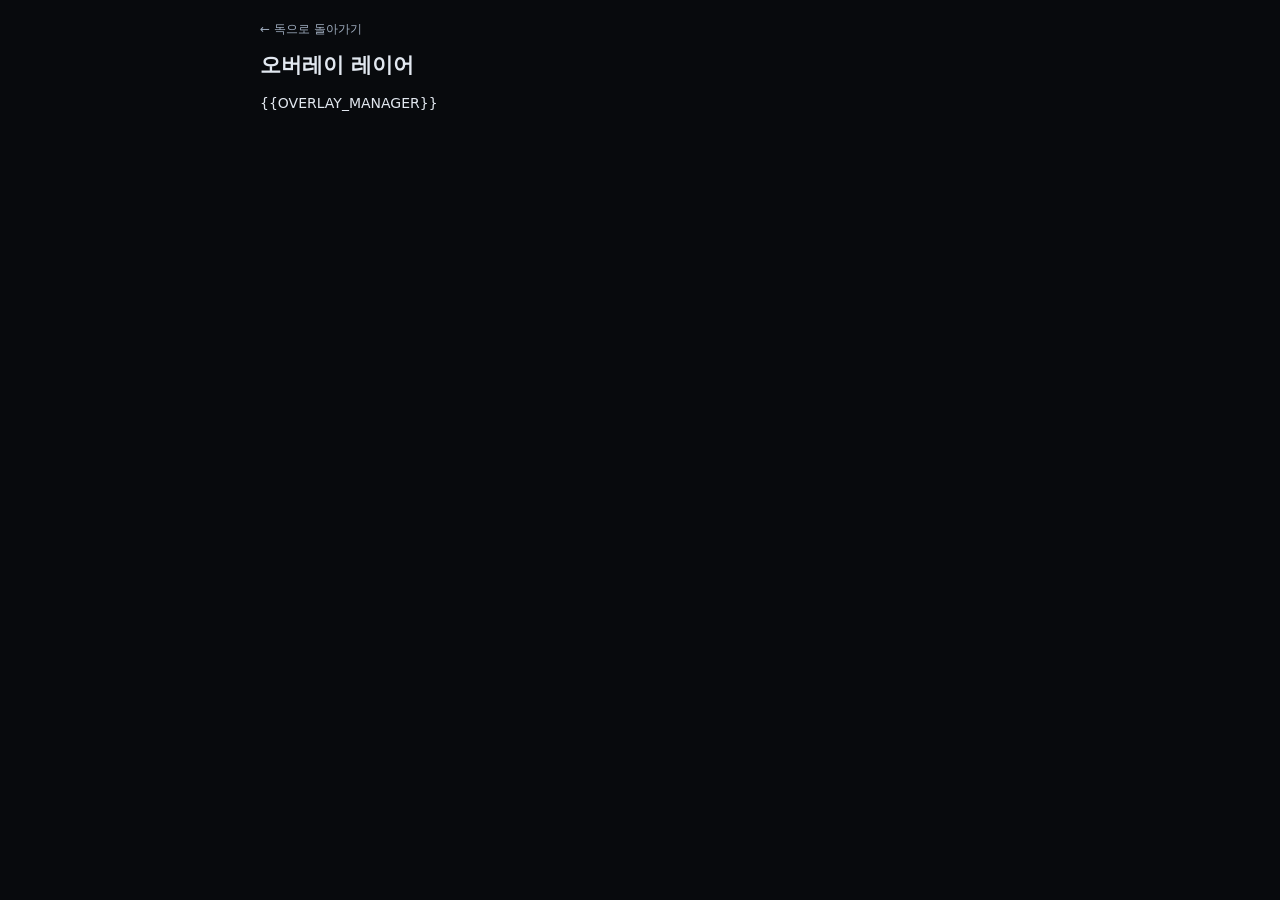
<file: ui/overlay-settings/index.html>
<!doctype html>
<html lang="ko">
<head>
  <meta charset="utf-8">
  <meta name="viewport" content="width=device-width, initial-scale=1">
  <title>오버레이 레이어 · CHZZK OBS Dock</title>
  <link rel="icon" href="data:,">
  <link rel="stylesheet" href="/ui/shared/theme.css">
  <link rel="stylesheet" href="/ui/overlay-settings/style.css">
  <script>try { document.documentElement.dataset.theme = localStorage.getItem('chzzk_theme_mode') === 'light' ? 'light' : 'dark'; } catch {}</script>
  <script defer src="/ui/shared/api.js"></script>
  <script defer src="/ui/overlay-settings/settings.js"></script>
</head>
<body class="overlay-settings-page">
<main>
  <a class="back" href="/">← 독으로 돌아가기</a>
  <header><h1>오버레이 레이어</h1></header>
  {{OVERLAY_MANAGER}}
</main>
</body>
</html>
</file>
<file: ui/shared/theme.css>
/* ============================================================
   CHZZK OBS Dock - Shared Design Tokens & Base Theme
   ui/shared/theme.css
   ============================================================ */

/* 전역 스크롤바 */
* {
  scrollbar-width: thin;
  scrollbar-color: #1E2636 transparent;
}
::-webkit-scrollbar {
  width: 4px;
  height: 4px;
}
::-webkit-scrollbar-track {
  background: transparent;
}
::-webkit-scrollbar-thumb {
  background: #243044;
  border-radius: 4px;
}
::-webkit-scrollbar-thumb:hover {
  background: #00FFA3;
}

/* 기본 HTML / Body 뷰포트 레이아웃 */
html {
  background: #080A0D;
  width: 100%;
  height: 100%;
  margin: 0;
  padding: 0;
  overflow: hidden !important; /* 브라우저/OBS 루트 뷰포트의 중복 스크롤바 원천 차단 */
}
body {
  background: #080A0D;
  width: 100%;
  height: 100%;
  margin: 0;
  padding: 0;
  overflow-x: hidden;
  overflow-y: auto; /* 본문 단일 스크롤 */
}
body.panel-open {
  overflow-y: hidden !important; /* 설정/후원/URL 패널 활성화 시 body 배경 스크롤 차단 -> 패널 단일 스크롤 */
}
#dock-wrapper {
  position: relative;
  width: 100%;
  min-height: 100%;
  background: #080A0D;
  overflow: hidden;
  box-sizing: border-box;
}

/* ===== Bulletproof Standard Toggle Switch ===== */
.toggle-switch {
  position: relative;
  display: inline-block;
  width: 38px;
  height: 20px;
  flex-shrink: 0;
  cursor: pointer;
  vertical-align: middle;
  user-select: none;
  margin: 0;
}
.toggle-switch input {
  position: absolute;
  opacity: 0;
  width: 0;
  height: 0;
  margin: 0;
  padding: 0;
  pointer-events: none;
}
.toggle-slider {
  position: absolute;
  inset: 0;
  border-radius: 9999px;
  background-color: #1E2738;
  border: 1.5px solid #2D3A4F;
  transition: all 0.2s cubic-bezier(0.4, 0, 0.2, 1);
  box-sizing: border-box;
}
.toggle-slider::before {
  content: '';
  position: absolute;
  top: 1.5px;
  left: 2px;
  width: 14px;
  height: 14px;
  border-radius: 50%;
  background-color: #94A3B8;
  transition: all 0.2s cubic-bezier(0.4, 0, 0.2, 1);
  box-shadow: 0 1px 3px rgba(0, 0, 0, 0.5);
}
.toggle-switch:hover .toggle-slider {
  border-color: #3E4F6B;
}
.toggle-switch input:checked + .toggle-slider {
  background-color: #00FFA3;
  border-color: #00FFA3;
  box-shadow: 0 0 10px rgba(0, 255, 163, 0.45);
}
.toggle-switch input:checked + .toggle-slider::before {
  transform: translateX(17px);
  background-color: #080A0D;
  box-shadow: 0 1px 2px rgba(0, 0, 0, 0.3);
}
.toggle-switch input:disabled + .toggle-slider {
  opacity: 0.35;
  cursor: not-allowed;
}
.toggle-switch.toggle-switch--sm {
  width: 32px;
  height: 18px;
}
.toggle-switch.toggle-switch--sm .toggle-slider::before {
  width: 12px;
  height: 12px;
  top: 1.5px;
  left: 2px;
}
.toggle-switch.toggle-switch--sm input:checked + .toggle-slider {
  box-shadow: none;
}
.toggle-switch.toggle-switch--sm input:checked + .toggle-slider::before {
  transform: translateX(13px);
}

/* Custom Checkbox (+2px scale: 17x17) */
.chzzk-checkbox-input {
  appearance: none;
  -webkit-appearance: none;
  width: 17px;
  height: 17px;
  border-radius: 4px;
  background: #0B0F15;
  border: 1.5px solid #243044;
  outline: none;
  cursor: pointer;
  transition: all 0.15s ease;
  position: relative;
  flex-shrink: 0;
  display: inline-grid;
  place-content: center;
  margin: 0;
  vertical-align: middle;
}
.chzzk-checkbox-input:hover {
  border-color: #00FFA3;
  background: #101620;
}
.chzzk-checkbox-input:checked {
  background: #00FFA3;
  border-color: #00FFA3;
  box-shadow: 0 0 8px rgba(0, 255, 163, 0.4);
}
.chzzk-checkbox-input:checked::before {
  content: "";
  width: 4.5px;
  height: 8.5px;
  border: solid #080A0D;
  border-width: 0 2.2px 2.2px 0;
  transform: rotate(45deg) translate(-0.5px, -1px);
}

/* 잠긴 체크박스 시각적 On/Off 명확화 */
.chzzk-checkbox-input:disabled {
  cursor: not-allowed !important;
}
.chzzk-checkbox-input:disabled:not(:checked) {
  background: #080C12 !important;
  border-color: #1F2837 !important;
  opacity: 0.35 !important;
  box-shadow: none !important;
}
.chzzk-checkbox-input:disabled:checked {
  background: #D97706 !important;
  border-color: #F59E0B !important;
  box-shadow: 0 0 6px rgba(245, 158, 11, 0.35) !important;
  opacity: 0.9 !important;
}
.chzzk-checkbox-input:disabled:checked::before {
  border-color: #FFFFFF !important;
}

/* Custom Radio (+2px scale: 16x16) */
.chzzk-radio {
  appearance: none;
  -webkit-appearance: none;
  width: 16px;
  height: 16px;
  border-radius: 50%;
  background: #0B0F15;
  border: 1.5px solid #243044;
  outline: none;
  cursor: pointer;
  transition: all 0.15s ease;
  position: relative;
  flex-shrink: 0;
  display: inline-grid;
  place-content: center;
  margin: 0;
  vertical-align: middle;
}
.chzzk-radio:hover {
  border-color: #00FFA3;
  background: #101620;
}
.chzzk-radio:checked {
  border-color: #00FFA3;
  background: #0B0F15;
  box-shadow: 0 0 8px rgba(0, 255, 163, 0.35);
}
.chzzk-radio:checked::before {
  content: "";
  width: 7px;
  height: 7px;
  border-radius: 50%;
  background: #00FFA3;
}
.chzzk-radio:disabled:not(:checked) {
  opacity: 0.25 !important;
  border-color: #1E2738 !important;
  cursor: not-allowed !important;
}
.chzzk-radio:disabled:checked {
  opacity: 0.95 !important;
  border-color: #00FFA3 !important;
  cursor: not-allowed !important;
}

/* 기본 입력 & 셀렉트 폼 컨트롤 */
.chzzk-input {
  background: #0B0F15;
  border: 1px solid #1E2738;
  border-radius: 6px;
  color: #F1F5F9;
  font-size: 12px;
  height: 28px;
  line-height: 26px;
  padding: 0 8px;
  width: 100%;
  box-sizing: border-box;
  transition: all 0.2s;
  outline: none;
}
.chzzk-input:focus {
  border-color: #00FFA3;
  box-shadow: 0 0 0 2px rgba(0, 255, 163, 0.15);
  background: #0E131A;
}
.chzzk-input::placeholder {
  color: #5A6577;
}

.chzzk-select {
  background: #0B0F15;
  border: 1px solid #1E2738;
  border-radius: 6px;
  color: #F1F5F9;
  font-size: 12px;
  height: 28px;
  line-height: 26px;
  padding: 0 24px 0 8px;
  width: 100%;
  box-sizing: border-box;
  transition: all 0.2s;
  outline: none;
  cursor: pointer;
  appearance: none;
  -webkit-appearance: none;
  background-image: url("data:image/svg+xml,%3Csvg xmlns='http://www.w3.org/2000/svg' width='10' height='10' fill='%235A6577' viewBox='0 0 16 16'%3E%3Cpath d='M8 11.5l-5-5h10l-5 5z'/%3E%3C/svg%3E");
  background-repeat: no-repeat;
  background-position: right 8px center;
}
.chzzk-select:focus {
  border-color: #00FFA3;
}

/* 숫자 입력창 스핀 버튼 제거 */
input[type=number]::-webkit-inner-spin-button,
input[type=number]::-webkit-outer-spin-button {
  -webkit-appearance: none;
  margin: 0;
}
input[type=number] {
  -moz-appearance: textfield;
}

/* 크롬/엣지 브라우저 저장된 정보(autofill) 선택 시 흰색 배경 변색 방지 */
input:-webkit-autofill,
input:-webkit-autofill:hover, 
input:-webkit-autofill:focus, 
input:-webkit-autofill:active {
  -webkit-box-shadow: 0 0 0 1000px #121721 inset !important;
  -webkit-text-fill-color: #E2E8F0 !important;
  caret-color: #00FFA3 !important;
  transition: background-color 5000s ease-in-out 0s;
}

/* 플로팅 토스트 알림 컨테이너 (하단 고정 및 모달보다 최상단에 뜨도록 z-index 99999 부여) */
#toast-container {
  position: fixed;
  bottom: 12px;
  left: 50%;
  transform: translateX(-50%);
  z-index: 99999;
  display: flex;
  flex-direction: column-reverse;
  gap: 6px;
  align-items: center;
  pointer-events: none;
  width: 92%;
  max-width: 320px;
}
.toast {
  pointer-events: auto;
  width: 100%;
  padding: 8px 12px;
  border-radius: 8px;
  font-size: 11.5px;
  font-weight: 500;
  backdrop-filter: blur(12px);
  -webkit-backdrop-filter: blur(12px);
  animation: toastIn 0.25s cubic-bezier(0.16, 1, 0.3, 1);
  display: flex;
  flex-direction: column;
  gap: 2px;
  line-height: 1.35;
  box-shadow: 0 8px 24px rgba(0, 0, 0, 0.7);
  cursor: pointer;
}
.toast.success { background: rgba(14, 25, 22, 0.96); color: #00FFA3; border: 1px solid rgba(0, 255, 163, 0.35); }
.toast.error   { background: rgba(28, 16, 20, 0.96); color: #FF4D6A; border: 1px solid rgba(255, 77, 106, 0.35); }
.toast.warn    { background: rgba(28, 24, 16, 0.96); color: #FFB84D; border: 1px solid rgba(255, 184, 77, 0.35); }
.toast.info    { background: rgba(16, 22, 30, 0.96); color: #60A5FA; border: 1px solid rgba(96, 165, 250, 0.35); }
.toast.removing { animation: toastOut 0.25s ease-in forwards; pointer-events: none; }

@keyframes toastIn {
  0% { opacity: 0; transform: translateY(10px) scale(0.96); }
  100% { opacity: 1; transform: translateY(0) scale(1); }
}
@keyframes toastOut {
  0% { opacity: 1; transform: translateY(0) scale(1); }
  100% { opacity: 0; transform: translateY(10px) scale(0.96); }
}

/* 공통 애니메이션 및 피드백 */
@keyframes pulsePop {
  0% { transform: scale(0.98); background-color: rgba(0, 255, 163, 0.18); }
  100% { transform: scale(1); background-color: transparent; }
}
.pulse-feedback { animation: pulsePop 0.35s ease-out; }

@keyframes tabPaneFade {
  0% { opacity: 0; transform: translateY(4px); }
  100% { opacity: 1; transform: translateY(0); }
}
.tab-pane-animate {
  animation: tabPaneFade 0.2s cubic-bezier(0.16, 1, 0.3, 1) both;
}

@keyframes liveSoftGlow {
  0%, 100% {
    box-shadow: 0 0 4px rgba(0, 255, 163, 0.15);
    border-color: rgba(0, 255, 163, 0.35);
  }
  50% {
    box-shadow: 0 0 8px rgba(0, 255, 163, 0.3);
    border-color: rgba(0, 255, 163, 0.55);
  }
}
.live-soft-glow {
  animation: liveSoftGlow 2.5s infinite ease-in-out !important;
}

/* 동작 줄이기 */
@media (prefers-reduced-motion: reduce) { *, *::before, *::after { animation-duration: 0.01ms !important; animation-iteration-count: 1 !important; transition-duration: 0.01ms !important; scroll-behavior: auto !important; } }

/* ============================================================
   라이트 모드 테마 오버라이드 (html[data-theme="light"])
   - 3단계 표면 계층: #F3F5F8(바닥) -> #FFFFFF(카드) -> #F8FAFC(입력/우물)
   - 브랜드 듀얼 토큰: CTA 채움 #00FFA3+#052E1C, 텍스트/테두리 #009E66 / #007A4E
   - WCAG AA/AAA 슬레이트 위계: #0F172A -> #334155 -> #64748B
   ============================================================ */
html[data-theme="light"] {
  color-scheme: light;
}
html[data-theme="light"],
html[data-theme="light"] body,
html[data-theme="light"] #dock-wrapper,
html[data-theme="light"] .settings-panel {
  background-color: #F3F5F8 !important;
  color: #0F172A !important;
}
html[data-theme="light"] * {
  scrollbar-color: #CBD5E1 transparent;
}
html[data-theme="light"] ::-webkit-scrollbar-thumb {
  background: #CBD5E1;
}
html[data-theme="light"] ::-webkit-scrollbar-thumb:hover {
  background: #009E66;
}

/* L1 카드 표면 (정확 클래스 매칭으로 hover: 오적용 방지) */
html[data-theme="light"] .section-card,
html[data-theme="light"] [class~="bg-[#121721]"],
html[data-theme="light"] [class~="bg-[#0E131A]"],
html[data-theme="light"] [class~="bg-[#0E131C]"],
html[data-theme="light"] [class~="bg-[#0B1017]"],
html[data-theme="light"] [class~="bg-[#161B22]"],
html[data-theme="light"] [class~="bg-[#161B24]"],
html[data-theme="light"] [class~="bg-[#181D26]"],
html[data-theme="light"] [class*="bg-chzzk-card"],
html[data-theme="light"] .bg-obsCard,
html[data-theme="light"] .mini-card {
  background-color: #FFFFFF !important;
  border-color: #E2E8F0 !important;
  box-shadow: 0 1px 2px rgba(15, 23, 42, 0.04);
}
html[data-theme="light"] .section-card:hover {
  border-color: #CBD5E1 !important;
}

/* L2 입력/우물/도움말/라이선스 전문 표면 */
html[data-theme="light"] .chzzk-input,
html[data-theme="light"] .chzzk-select,
html[data-theme="light"] .mini-select,
html[data-theme="light"] [class~="bg-[#0B0F15]"],
html[data-theme="light"] [class~="bg-[#0B0F15]/40"],
html[data-theme="light"] [class~="bg-[#090D13]"],
html[data-theme="light"] [class~="bg-[#0B0F18]"],
html[data-theme="light"] [class~="bg-[#080A0D]"],
html[data-theme="light"] [class~="bg-[#080B10]"],
html[data-theme="light"] [class~="bg-[#080B12]"],
html[data-theme="light"] [class~="bg-[#05080C]"],
html[data-theme="light"] [class~="bg-[#05080C]/70"],
html[data-theme="light"] [class~="bg-[#05080C]/80"],
html[data-theme="light"] [class~="bg-[#06090e]"],
html[data-theme="light"] [class~="bg-[#070A0F]"],
html[data-theme="light"] [class~="bg-[#0a0d13]"],
html[data-theme="light"] [class~="bg-[#0A0D14]"],
html[data-theme="light"] [class~="bg-[#0A101A]"],
html[data-theme="light"] [class~="bg-[#0C1118]"],
html[data-theme="light"] [class~="bg-[#0D1119]"],
html[data-theme="light"] [class~="bg-[#0D1219]"],
html[data-theme="light"] [class~="bg-[#0D131B]"],
html[data-theme="light"] [class~="!bg-[#0D131B]"],
html[data-theme="light"] [class~="bg-[#0E1522]"],
html[data-theme="light"] [class~="bg-[#0F0D17]"],
html[data-theme="light"] [class~="bg-[#101620]"],
html[data-theme="light"] [class~="bg-[#141517]"],
html[data-theme="light"] [class~="bg-[#141C2B]"],
html[data-theme="light"] [class~="bg-[#141E2E]"],
html[data-theme="light"] [class~="bg-zinc-950/90"],
html[data-theme="light"] .bg-obsBg,
html[data-theme="light"] .bg-obsBorderSubtle {
  background-color: #F8FAFC !important;
  border-color: #CBD5E1 !important;
  color: #0F172A !important;
}
html[data-theme="light"] .chzzk-input:focus,
html[data-theme="light"] .chzzk-select:focus,
html[data-theme="light"] .mini-select:focus {
  background-color: #FFFFFF !important;
  border-color: #009E66 !important;
  box-shadow: 0 0 0 2px rgba(0, 158, 102, 0.16) !important;
}
html[data-theme="light"] .shortcut-capture[aria-pressed="true"] {
  background-color: #E6F9F1 !important;
  border-color: #009E66 !important;
  box-shadow: 0 0 0 2px rgba(0, 158, 102, 0.16) !important;
  color: #007A4E !important;
}
html[data-theme="light"] .shortcut-capture:focus-visible {
  outline-color: #009E66 !important;
}
html[data-theme="light"] .chzzk-input::placeholder {
  color: #94A3B8 !important;
}
html[data-theme="light"] input[type="range"] {
  color-scheme: light;
  background-color: #E2E8F0 !important;
  accent-color: #00A86B !important;
}

/* 보조 버튼 표면 (정확 클래스 매칭 + 호버 분리) */
html[data-theme="light"] .sub-btn,
html[data-theme="light"] .mini-btn,
html[data-theme="light"] [class~="bg-[#161F2E]"],
html[data-theme="light"] [class~="bg-[#161F2E]/60"],
html[data-theme="light"] [class~="bg-[#162134]"],
html[data-theme="light"] [class~="bg-[#1A2233]"],
html[data-theme="light"] [class~="bg-[#1A2436]"],
html[data-theme="light"] [class~="bg-[#1B2535]"],
html[data-theme="light"] [class~="bg-[#1C1C26]"],
html[data-theme="light"] [class~="bg-[#111722]"],
html[data-theme="light"] [class~="bg-[#1E2636]"],
html[data-theme="light"] [class~="bg-[#1E2738]"],
html[data-theme="light"] [class~="bg-[#1E293B]"],
html[data-theme="light"] [class~="bg-[#1F1418]"],
html[data-theme="light"] [class~="bg-[#1F2937]"],
html[data-theme="light"] [class~="bg-slate-800"],
html[data-theme="light"] [class~="bg-slate-800/80"],
html[data-theme="light"] [class~="bg-gray-800"],
html[data-theme="light"] [class~="bg-gray-900"],
html[data-theme="light"] [class~="bg-zinc-800"],
html[data-theme="light"] [class~="bg-zinc-900/80"] {
  background-color: #F1F5F9 !important;
  border-color: #CBD5E1 !important;
  color: #334155 !important;
}
html[data-theme="light"] .sub-btn:hover,
html[data-theme="light"] .mini-btn:hover,
html[data-theme="light"] [class*="hover:bg-[#131A24]"]:hover,
html[data-theme="light"] [class*="hover:bg-[#141C2B]"]:hover,
html[data-theme="light"] [class*="hover:bg-[#161F2E]"]:hover,
html[data-theme="light"] [class*="hover:bg-[#1C283C]"]:hover,
html[data-theme="light"] [class*="hover:bg-[#1E2738]"]:hover,
html[data-theme="light"] [class*="hover:bg-[#1E293B]"]:hover,
html[data-theme="light"] [class*="hover:bg-[#1E2A3D]"]:hover,
html[data-theme="light"] [class*="hover:bg-[#1E2D47]"]:hover,
html[data-theme="light"] [class*="hover:bg-[#202B3D]"]:hover,
html[data-theme="light"] [class*="hover:bg-[#202C3F]"]:hover,
html[data-theme="light"] [class*="hover:bg-[#253048]"]:hover,
html[data-theme="light"] [class*="hover:bg-[#253247]"]:hover,
html[data-theme="light"] [class*="hover:bg-[#282837]"]:hover,
html[data-theme="light"] [class*="hover:bg-[#2C3B52]"]:hover,
html[data-theme="light"] [class*="hover:bg-[#2D3748]"]:hover,
html[data-theme="light"] [class*="hover:bg-slate-800"]:hover,
html[data-theme="light"] [class~="bg-[#161F2E]"]:hover,
html[data-theme="light"] [class~="bg-[#162134]"]:hover,
html[data-theme="light"] [class~="bg-[#1A2233]"]:hover,
html[data-theme="light"] [class~="bg-[#1B2535]"]:hover,
html[data-theme="light"] [class~="bg-slate-800"]:hover {
  background-color: #E2E8F0 !important;
  color: #0F172A !important;
}

/* 리모컨 알림 정지(#1E1936) & 보라 보조 버튼 */
html[data-theme="light"] [class~="bg-[#1E1936]"] {
  background-color: #EEF2FF !important;
  border-color: #C7D2FE !important;
  color: #4338CA !important;
}
html[data-theme="light"] [class~="bg-[#1E1936]"]:hover,
html[data-theme="light"] [class*="hover:bg-[#28214A]"]:hover {
  background-color: #E0E7FF !important;
  color: #3730A3 !important;
}

/* 시맨틱 어두운 배지(-950/-900) 라이트 모드 파스텔 변환 */
html[data-theme="light"] [class*="bg-emerald-950"] {
  background-color: #ECFDF5 !important;
  border-color: #6EE7B7 !important;
  color: #065F46 !important;
}
html[data-theme="light"] [class*="bg-sky-950"],
html[data-theme="light"] [class*="bg-blue-950"] {
  background-color: #EFF6FF !important;
  border-color: #93C5FD !important;
  color: #1D4ED8 !important;
}
html[data-theme="light"] [class*="bg-purple-950"] {
  background-color: #F3E8FF !important;
  border-color: #D8B4FE !important;
  color: #6B21A8 !important;
}
html[data-theme="light"] [class*="bg-amber-950"],
html[data-theme="light"] [class*="bg-orange-950"] {
  background-color: #FFFBEB !important;
  border-color: #FCD34D !important;
  color: #92400E !important;
}
html[data-theme="light"] [class*="bg-rose-950"],
html[data-theme="light"] [class*="bg-rose-900"],
html[data-theme="light"] [class*="bg-red-950"] {
  background-color: #FFF1F2 !important;
  border-color: #FDA4AF !important;
  color: #BE123C !important;
}
html[data-theme="light"] [class*="bg-rose-950"]:hover,
html[data-theme="light"] [class*="bg-rose-900"]:hover {
  background-color: #FFE4E6 !important;
  color: #9F1239 !important;
}

/* L3 플로팅 팝오버 · 모달 · 볼륨 서랍 */
html[data-theme="light"] .category-dropdown,
html[data-theme="light"] [class~="bg-[#0F1522]"],
html[data-theme="light"] [class~="bg-[#0F1726]"],
html[data-theme="light"] [class~="bg-[#151D28]"],
html[data-theme="light"] [class~="bg-[#0D131C]"],
html[data-theme="light"] [class~="bg-[#111116]"],
html[data-theme="light"] [class~="bg-[#181524]"],
html[data-theme="light"] #channel-popover-menu,
html[data-theme="light"] #drops-reward-tooltip,
html[data-theme="light"] #thumbnail-hover-popover,
html[data-theme="light"] .vol-slide-drawer {
  background-color: #FFFFFF !important;
  border-color: #CBD5E1 !important;
  box-shadow: 0 14px 32px -4px rgba(15, 23, 42, 0.16) !important;
}
html[data-theme="light"] .category-item {
  color: #334155 !important;
}
html[data-theme="light"] .category-item:hover,
html[data-theme="light"] .category-item.highlighted {
  background-color: #E6F9F1 !important;
  color: #007A4E !important;
  border-left-color: #009E66 !important;
}

/* 경계선 일괄 보정 */
html[data-theme="light"] [class*="border-[#1E2738]"],
html[data-theme="light"] [class*="border-[#1E2636]"],
html[data-theme="light"] [class*="border-[#1A2333]"],
html[data-theme="light"] [class*="border-[#1E2B40]"],
html[data-theme="light"] [class*="border-[#243044]"],
html[data-theme="light"] [class*="border-[#262635]"],
html[data-theme="light"] [class*="border-[#273852]"],
html[data-theme="light"] [class*="border-[#2B3E5E]"],
html[data-theme="light"] [class*="border-[#2C213D]"],
html[data-theme="light"] [class*="border-[#2E3F58]"],
html[data-theme="light"] [class*="border-[#242D42]"],
html[data-theme="light"] [class*="border-[#3E2E55]"],
html[data-theme="light"] [class*="border-gray-700"],
html[data-theme="light"] [class*="border-gray-800"],
html[data-theme="light"] [class*="border-chzzk-border"],
html[data-theme="light"] .border-obsBorder,
html[data-theme="light"] .border-obsBorderSubtle {
  border-color: #CBD5E1 !important;
}

/* 4단계 타이포그래피 위계 (솔리드 유색 CTA 내부 흰 글씨는 제외) */
html[data-theme="light"] .text-white,
html[data-theme="light"] [class*="text-white/"],
html[data-theme="light"] .text-slate-100,
html[data-theme="light"] .text-obsText {
  color: #0F172A !important;
}
html[data-theme="light"] .text-slate-200,
html[data-theme="light"] .text-slate-300,
html[data-theme="light"] .text-zinc-300,
html[data-theme="light"] .text-gray-200,
html[data-theme="light"] .text-gray-300 {
  color: #334155 !important;
}
html[data-theme="light"] .text-slate-400,
html[data-theme="light"] .text-slate-500,
html[data-theme="light"] .text-zinc-400,
html[data-theme="light"] .text-zinc-500,
html[data-theme="light"] .text-gray-400,
html[data-theme="light"] .text-gray-500,
html[data-theme="light"] .text-chzzk-muted,
html[data-theme="light"] [class*="text-obsMuted"] {
  color: #475569 !important;
}
html[data-theme="light"] button[class*="bg-[#5C3BFF]"]:not([class*="bg-[#5C3BFF]/"]),
html[data-theme="light"] button[class*="bg-[#5C3BFF]"]:not([class*="bg-[#5C3BFF]/"]) *,
html[data-theme="light"] button[class*="bg-emerald-6"],
html[data-theme="light"] button[class*="bg-red-5"],
html[data-theme="light"] button[class*="bg-rose-6"] {
  color: #FFFFFF !important;
}
html[data-theme="light"] button[class*="bg-[#5C3BFF]/"] {
  background-color: rgba(92, 59, 255, 0.11) !important;
  border-color: rgba(92, 59, 255, 0.42) !important;
  color: #4338CA !important;
}
html[data-theme="light"] button[class*="bg-[#5C3BFF]/"]:hover {
  background-color: rgba(92, 59, 255, 0.18) !important;
}

/* 라이트 모드 앰버/퍼플 텍스트 가독성 보정 (WCAG AA) */
html[data-theme="light"] [class*="text-amber-2"],
html[data-theme="light"] [class*="text-amber-3"],
html[data-theme="light"] [class*="text-amber-4"] {
  color: #B45309 !important;
}
html[data-theme="light"] [class*="text-purple-3"],
html[data-theme="light"] [class*="text-purple-4"],
html[data-theme="light"] [class*="text-[#C4B5FD]"],
html[data-theme="light"] [class*="text-[#A78BFA]"],
html[data-theme="light"] [class*="text-[#A594FF]"] {
  color: #5B21B6 !important;
}
html[data-theme="light"] [class*="text-emerald-2"],
html[data-theme="light"] [class*="text-emerald-3"],
html[data-theme="light"] [class*="text-emerald-4"] {
  color: #047857 !important;
}
html[data-theme="light"] [class*="text-sky-3"],
html[data-theme="light"] [class*="text-sky-4"] {
  color: #0369A1 !important;
}
html[data-theme="light"] [class*="text-rose-2"],
html[data-theme="light"] [class*="text-rose-3"],
html[data-theme="light"] [class*="text-rose-4"],
html[data-theme="light"] .text-rose-500 {
  color: #BE123C !important;
}

/* 치지직 브랜드 그린 듀얼 토큰 (AA 4.52:1+ 보장) */
html[data-theme="light"] [class*="text-[#00FFA3]"],
html[data-theme="light"] [class*="text-[#00E59B]"],
html[data-theme="light"] .text-chzzk-accent,
html[data-theme="light"] [class*="text-chzzk-green"],
html[data-theme="light"] [class*="text-obsAccent"] {
  color: #007A4E !important;
}
html[data-theme="light"] .save-btn,
html[data-theme="light"] button[class*="bg-[#00FFA3]"] {
  color: #052E1C !important;
}
html[data-theme="light"] #header-channel-name {
  background-color: rgba(0, 158, 102, 0.10) !important;
  border-color: rgba(0, 158, 102, 0.38) !important;
  color: #065F46 !important;
}

/* 라디오 · 체크박스 · 스위치 · 물방울 탭 */
html[data-theme="light"] .chzzk-radio,
html[data-theme="light"] .chzzk-checkbox-input {
  background: #FFFFFF !important;
  border-color: #94A3B8 !important;
}
html[data-theme="light"] .chzzk-radio:checked {
  border-color: #009E66 !important;
}
html[data-theme="light"] .chzzk-radio:checked::before {
  background: #009E66 !important;
}
html[data-theme="light"] .chzzk-checkbox-input:checked {
  background: #00FFA3 !important;
  border-color: #009E66 !important;
}
html[data-theme="light"] .chzzk-checkbox-input:checked::before {
  border-color: #052E1C !important;
}
html[data-theme="light"] .toggle-slider {
  background-color: #CBD5E1 !important;
  border-color: #CBD5E1 !important;
  box-shadow: inset 0 1px 2px rgba(15, 23, 42, 0.08) !important;
}
html[data-theme="light"] .toggle-switch:hover .toggle-slider {
  border-color: #94A3B8 !important;
}
html[data-theme="light"] .toggle-slider::before {
  background-color: #FFFFFF !important;
  box-shadow: 0 1px 3px rgba(15, 23, 42, 0.22) !important;
}
html[data-theme="light"] .toggle-switch input:checked + .toggle-slider {
  background-color: #00B874 !important;
  border-color: #009E66 !important;
  box-shadow: none !important;
}
html[data-theme="light"] .toggle-switch input:checked + .toggle-slider::before {
  background-color: #FFFFFF !important;
  box-shadow: 0 1px 3px rgba(15, 23, 42, 0.25) !important;
}

html[data-theme="light"] .liquid-tab-group {
  background: #E9EEF4 !important;
  border-color: #CBD5E1 !important;
}
html[data-theme="light"] .liquid-pill {
  background: #FFFFFF !important;
  border-color: rgba(0, 158, 102, 0.45) !important;
  box-shadow: 0 1px 3px rgba(15, 23, 42, 0.10) !important;
}
html[data-theme="light"] .liquid-tab-group.liquid-amber .liquid-pill {
  border-color: rgba(217, 119, 6, 0.48) !important;
}
html[data-theme="light"] .liquid-tab-btn,
html[data-theme="light"] .settings-nav-btn {
  color: #64748B !important;
}
html[data-theme="light"] .settings-nav-container {
  border-color: #CBD5E1 !important;
}
html[data-theme="light"] .settings-nav-divider {
  background: #CBD5E1 !important;
}
html[data-theme="light"] .settings-nav-btn:not(.active):hover {
  background: #E2E8F0 !important;
  color: #0F172A !important;
}
html[data-theme="light"] .liquid-tab-btn.active,
html[data-theme="light"] .settings-nav-btn.active {
  color: #007A4E !important;
}
html[data-theme="light"] .liquid-tab-group.liquid-amber .liquid-tab-btn.active {
  color: #B45309 !important;
}

/* 리모컨 필터 칩 & 볼륨 & 파티 버튼 */
html[data-theme="light"] .remote-filter-chip:not(.on) {
  background: #F1F5F9 !important;
  border-color: #CBD5E1 !important;
  color: #64748B !important;
}
html[data-theme="light"] .remote-filter-chip.on {
  background: var(--chip-bg, rgba(0, 184, 116, 0.13)) !important;
  border-color: var(--chip-border, rgba(0, 158, 102, 0.48)) !important;
  color: var(--chip-fg, #007A4E) !important;
}
html[data-theme="light"] .vol-range {
  background: #CBD5E1 !important;
}
html[data-theme="light"] .party-btn-participating {
  background: rgba(0, 184, 116, 0.14) !important;
  border-color: #009E66 !important;
  color: #007A4E !important;
}
html[data-theme="light"] .remote-official-btn {
  background: #FFFFFF !important;
  border-color: #CBD5E1 !important;
  color: #0F172A !important;
}
html[data-theme="light"] .icon-refresh-btn {
  background-color: #FFFFFF !important;
  border-color: #CBD5E1 !important;
  color: #475569 !important;
}
html[data-theme="light"] .icon-refresh-btn:hover {
  background-color: #F1F5F9 !important;
  border-color: #009E66 !important;
  color: #007A4E !important;
}
html[data-theme="light"] .tag-chip {
  background-color: #E6F9F1 !important;
  border-color: rgba(0, 158, 102, 0.42) !important;
  color: #065F46 !important;
}
html[data-theme="light"] .tag-chip button {
  color: #047857 !important;
}
html[data-theme="light"] .tag-chip button:hover {
  color: #BE123C !important;
}

/* 라이트 모드 토스트 4종 (고대비 파스텔 표면 + 딥 컬러 텍스트) */
html[data-theme="light"] .toast {
  box-shadow: 0 8px 22px rgba(15, 23, 42, 0.14) !important;
}
html[data-theme="light"] .toast.success {
  background: rgba(236, 253, 245, 0.98) !important;
  color: #065F46 !important;
  border: 1px solid #34D399 !important;
}
html[data-theme="light"] .toast.info {
  background: rgba(239, 246, 255, 0.98) !important;
  color: #1E40AF !important;
  border: 1px solid #60A5FA !important;
}
html[data-theme="light"] .toast.warn {
  background: rgba(255, 251, 235, 0.98) !important;
  color: #92400E !important;
  border: 1px solid #FBBF24 !important;
}
html[data-theme="light"] .toast.error {
  background: rgba(255, 241, 242, 0.98) !important;
  color: #9F1239 !important;
  border: 1px solid #FB7185 !important;
}

/* 플로팅 핀 툴바 라이트 모드 */
html[data-theme="light"] #chzzk-floating-toolbar button:not(.is-active) {
  background: #FFFFFF !important;
  border-color: #CBD5E1 !important;
  color: #334155 !important;
  box-shadow: 0 4px 10px rgba(15, 23, 42, 0.14) !important;
}
html[data-theme="light"] #chzzk-floating-toolbar button.is-active {
  background: #00FFA3 !important;
  border-color: #009E66 !important;
  color: #052E1C !important;
}

/* 통계 독(Stats) 라이트 모드 시인성 & 대비 보정 (WCAG AA) */
html[data-theme="light"] [class*="bg-obsBg/"] {
  background-color: #F1F3F5 !important;
}
html[data-theme="light"] [class*="hover:bg-obsRowHover"]:hover {
  background-color: #F1F5F9 !important;
}
html[data-theme="light"] #stats-title-badge {
  background-color: #FFFFFF !important;
  border-color: #CBD5E1 !important;
  box-shadow: 0 1px 2px rgba(15, 23, 42, 0.05) !important;
}
html[data-theme="light"] #label-disk-total {
  background-color: #FFFFFF !important;
  border-color: #CBD5E1 !important;
  color: #0F172A !important;
  box-shadow: 0 1px 2px rgba(15, 23, 42, 0.05) !important;
}
html[data-theme="light"] #box-disk-bar {
  background-color: #F8FAFC !important;
  border-color: #CBD5E1 !important;
  box-shadow: inset 0 1px 2px rgba(15, 23, 42, 0.05) !important;
}
html[data-theme="light"] #bar-disk-used.from-emerald-500 {
  background: linear-gradient(90deg, #6EE7B7 0%, #5EEAD4 55%, #67E8F9 100%) !important;
}
html[data-theme="light"] #bar-disk-used.bg-amber-400 {
  background: #FCD34D !important;
}
html[data-theme="light"] #bar-disk-used.bg-rose-500 {
  background: #FDA4AF !important;
}
html[data-theme="light"] #label-disk-pct {
  color: #0F172A !important;
  filter: none !important;
}
html[data-theme="light"] #label-disk-free {
  color: #065F46 !important;
  filter: none !important;
}
html[data-theme="light"] .stats-accordion > summary,
html[data-theme="light"] .stats-accordion > .stats-detail-header {
  background-color: #ECFDF5 !important;
  border-left: 3px solid #009E66 !important;
  color: #065F46 !important;
}
html[data-theme="light"] .stats-accordion > summary:hover {
  background-color: #D1FAE5 !important;
  color: #047857 !important;
}
html[data-theme="light"] .stats-accordion > summary .stats-toggle-pill,
html[data-theme="light"] .stats-detail-toggle-btn {
  background-color: #FFFFFF !important;
  border: 1px solid #CBD5E1 !important;
  color: #475569 !important;
}
html[data-theme="light"] .stats-detail-toggle-btn:hover {
  background-color: #F8FAFC !important;
  border-color: #94A3B8 !important;
  color: #0F172A !important;
}
html[data-theme="light"] .stats-detail-toggle-btn.is-active-stream {
  background-color: #00B874 !important;
  border-color: #009E66 !important;
  color: #FFFFFF !important;
  box-shadow: 0 1px 2px rgba(0, 158, 102, 0.22) !important;
}
html[data-theme="light"] .stats-detail-toggle-btn.is-active-stream .toggle-dot {
  background-color: #FFFFFF !important;
  border-color: #FFFFFF !important;
}
html[data-theme="light"] .stats-detail-toggle-btn.is-active-record {
  background-color: #E11D48 !important;
  border-color: #BE123C !important;
  color: #FFFFFF !important;
  box-shadow: 0 1px 2px rgba(190, 18, 60, 0.22) !important;
}
html[data-theme="light"] .stats-detail-toggle-btn.is-active-record .toggle-dot {
  background-color: #FFFFFF !important;
  border-color: #FFFFFF !important;
}
html[data-theme="light"] .stats-table thead tr,
html[data-theme="light"] .stats-table thead th {
  background-color: #F1F3F5 !important;
  color: #334155 !important;
}
html[data-theme="light"] #badge-stream-status.is-live {
  background-color: #ECFDF5 !important;
  border-color: #34D399 !important;
  color: #007A4E !important;
  box-shadow: none !important;
}
html[data-theme="light"] #badge-record-status.is-live {
  background-color: #FFF1F2 !important;
  border-color: #FB7185 !important;
  color: #BE123C !important;
  box-shadow: none !important;
}

/* 미니 독 라이트 모드 테두리 & 하단 상태 라벨 배경 */
html[data-theme="light"] .mini-frame.state-idle {
  border-color: #CBD5E1 !important;
}
html[data-theme="light"] .mini-frame.state-loading {
  border-color: #D97706 !important;
}
html[data-theme="light"] .mini-frame.state-error {
  border-color: #E11D48 !important;
  box-shadow: 0 0 8px rgba(225, 29, 72, 0.16) !important;
}
html[data-theme="light"] .mini-frame.state-connected {
  border-color: #009E66 !important;
  box-shadow: 0 0 8px rgba(0, 158, 102, 0.18) !important;
}
html[data-theme="light"] .mini-frame-label {
  background-color: #F3F5F8 !important;
}
html[data-theme="light"] .mini-frame.state-loading .mini-frame-label {
  color: #B45309 !important;
}
html[data-theme="light"] .mini-frame.state-error .mini-frame-label {
  color: #BE123C !important;
}
html[data-theme="light"] .mini-frame.state-connected .mini-frame-label {
  color: #007A4E !important;
}
html[data-theme="light"] .mini-donation-group {
  background-color: #E2E8F0 !important;
  border-color: #CBD5E1 !important;
}
html[data-theme="light"] .url-accordion {
  border-color: #CBD5E1 !important;
}
html[data-theme="light"] .url-accordion:hover {
  border-color: #009E66 !important;
}
html[data-theme="light"] .url-accordion-summary {
  background-color: #F1F5F9 !important;
  color: #0F172A !important;
}
html[data-theme="light"] .url-accordion-summary:hover {
  background-color: #E2E8F0 !important;
}
html[data-theme="light"] .url-accordion-pill {
  background-color: #E6F9F1 !important;
  border-color: rgba(0, 158, 102, 0.45) !important;
  color: #007A4E !important;
}
</file>
<file: ui/overlay-settings/style.css>
.overlay-manager, .overlay-settings-page {
  color-scheme: dark;
  --surface: #0e131a;
  --menu: #121721;
  --control: #161f2e;
  --input: #0b0f15;
  --edge: #243044;
  --menu-edge: #2e3f58;
  --ink: #e2e8f0;
  --muted: #a0aec0;
  --accent: #00ffa3;
  --accent-soft: #122c28;
  --error: #ffafbc;
  --mode-edit: #ffd29b;
  --mode-edit-bg: #30231b;
  --mode-edit-edge: #805932;
  --mode-interact: #bfdcff;
  --mode-interact-bg: #182c47;
  --mode-interact-edge: #3c6597;
  font: 14px/1.45 Pretendard, system-ui, sans-serif;
}

html[data-theme="light"] :is(.overlay-manager, .overlay-settings-page) {
  color-scheme: light;
  --surface: #fff;
  --menu: #f8fafc;
  --control: #eaf0f7;
  --input: #fff;
  --edge: #ced9e6;
  --menu-edge: #b9c9db;
  --ink: #172438;
  --muted: #4a5c74;
  --accent: #007352;
  --accent-soft: #dff5eb;
  --error: #a11d40;
  --mode-edit: #7a3c00;
  --mode-edit-bg: #fff0de;
  --mode-edit-edge: #d2a370;
  --mode-interact: #194d89;
  --mode-interact-bg: #e6efff;
  --mode-interact-edge: #a4bde4;
}

.overlay-manager, .overlay-manager * { box-sizing: border-box; }
.overlay-settings-page { color: var(--ink); }
.overlay-settings-page main { max-width: 760px; margin-inline: auto; padding: 18px 14px; }
.overlay-settings-page :is(h1, h2, p) { margin: 0; }
.overlay-settings-page :is(h1) { font-size: 21px; }
.overlay-settings-page :is(h2) { font-size: 14px; }
.overlay-settings-page :is(header) { margin: 12px 0; }
.overlay-settings-page :is(.back) { color: var(--muted); font-size: 12px; text-decoration: none; }
.overlay-settings-page :is(.back:hover) { color: var(--accent); }

.overlay-manager :is(button, input, textarea) { font: inherit; color: inherit; }
.overlay-manager button {
  padding: 5px 9px;
  border: 1px solid var(--edge);
  border-radius: 7px;
  background: var(--menu);
  cursor: pointer;
  white-space: nowrap;
}
.overlay-manager :is(button:hover:not(:disabled), button[aria-expanded="true"]) {
  color: var(--accent);
  border-color: var(--accent);
}
.overlay-manager button:disabled { opacity: .45; cursor: default; }
.overlay-manager :where(button, input, textarea, summary, a):focus-visible {
  outline: 2px solid var(--accent);
  outline-offset: 2px;
}
.overlay-manager button.primary {
  background: var(--accent-soft);
  color: var(--accent);
  border-color: var(--accent);
  font-weight: 700;
}

.overlay-manager .mode-tabs {
  display: grid;
  grid-template-columns: repeat(3, minmax(0, 1fr));
  gap: 4px;
  margin-bottom: 6px;
  padding: 4px;
  background: var(--surface);
  border: 1px solid var(--edge);
  border-radius: 9px;
}
.overlay-manager .mode-desc {
  position: relative;
  width: fit-content;
  max-width: 100%;
  margin: 7px auto 10px 0;
  padding: 5px 10px;
  border-radius: 8px;
  border: 1px solid var(--edge);
  background: var(--surface);
  font-size: 11.5px;
  line-height: 1.4;
  color: var(--ink);
  --callout-x: 24px;
  --callout-edge: var(--mode-edit-edge);
  --callout-bg: var(--mode-edit-bg);
}
.overlay-manager .mode-desc::before,
.overlay-manager .mode-desc::after {
  content: "";
  position: absolute;
  left: var(--callout-x);
  transform: translateX(-50%);
  width: 0;
  height: 0;
  border-style: solid;
}
.overlay-manager .mode-desc::before {
  top: -7px;
  border-width: 0 6px 7px;
  border-color: transparent transparent var(--callout-edge);
}
.overlay-manager .mode-desc::after {
  top: -5px;
  border-width: 0 5px 6px;
  border-color: transparent transparent var(--callout-bg);
}
.overlay-manager .mode-desc[data-active-mode="1"] {
  margin: 7px auto 10px 0;
  text-align: left;
  --callout-x: 24px;
  --callout-edge: var(--mode-edit-edge);
  --callout-bg: var(--mode-edit-bg);
  border-color: var(--mode-edit-edge);
  background: var(--mode-edit-bg);
  color: var(--mode-edit);
}
.overlay-manager .mode-desc[data-active-mode="2"] {
  margin: 7px auto 10px;
  text-align: center;
  --callout-x: 50%;
  --callout-edge: var(--mode-interact-edge);
  --callout-bg: var(--mode-interact-bg);
  border-color: var(--mode-interact-edge);
  background: var(--mode-interact-bg);
  color: var(--mode-interact);
}
.overlay-manager .mode-desc[data-active-mode="0"] {
  margin: 7px 0 10px auto;
  text-align: right;
  --callout-x: calc(100% - 24px);
  --callout-edge: var(--accent);
  --callout-bg: var(--accent-soft);
  border-color: var(--accent);
  background: var(--accent-soft);
  color: var(--accent);
}
.overlay-manager .mode-tabs button { display: flex; align-items: center; justify-content: center; gap: 5px; background: transparent; border-color: transparent; color: var(--muted); }
.overlay-manager .mode-tabs [data-mode="1"][aria-pressed="true"] {
  color: var(--mode-edit); background: var(--mode-edit-bg); border-color: var(--mode-edit-edge);
}
.overlay-manager .mode-tabs [data-mode="2"][aria-pressed="true"] {
  color: var(--mode-interact); background: var(--mode-interact-bg); border-color: var(--mode-interact-edge);
}
.overlay-manager .mode-tabs [data-mode="0"][aria-pressed="true"] {
  color: var(--accent); background: var(--accent-soft); border-color: var(--accent);
}

.overlay-manager .source-panel { background: var(--surface); border: 1px solid var(--edge); border-radius: 10px; overflow: hidden; }
.overlay-manager .source-header { display: flex; align-items: center; justify-content: space-between; padding: 6px 10px; border-bottom: 1px solid var(--edge); }
.overlay-manager .source-panel h2 { padding: 0; border-bottom: 0; }
.overlay-manager .layout-toggle { display: inline-flex; gap: 3px; }
.overlay-manager .layout-toggle button { padding: 2px 7px; font-size: 11px; border-radius: 5px; color: var(--muted); }
.overlay-manager .layout-toggle button[aria-pressed="true"] { color: var(--accent); border-color: var(--accent); background: var(--accent-soft); font-weight: 700; }
.overlay-manager #layers { min-height: 96px; max-height: 320px; overflow: auto; background: var(--input); }
.overlay-manager #layers[data-columns="2"] { display: grid; grid-template-columns: repeat(2, minmax(0, 1fr)); gap: 4px; padding: 4px; align-content: start; }
.overlay-manager #layers[data-columns="2"] .source-row { border: 1px solid var(--edge); border-radius: 6px; }
.overlay-manager .source-row { display: grid; grid-template-columns: 34px minmax(0, 1fr); align-items: stretch; min-height: 31px; }
.overlay-manager .source-row[data-selected="true"] { background: var(--accent-soft); }
.overlay-manager .source-row:not([data-selected="true"]):hover { background: var(--control); }
.overlay-manager .source-row button { background: transparent; border: 0; border-radius: 0; padding: 4px 7px; }
.overlay-manager .source-row button:focus-visible { outline-offset: -2px; }
.overlay-manager .source-name { text-align: left; overflow: hidden; text-overflow: ellipsis; }
.overlay-manager .source-row[data-visible="false"] .source-name { color: var(--muted); }
.overlay-manager .visibility { display: grid; place-items: center; }
.overlay-manager .eye { width: 13px; height: 9px; border: 1.5px solid currentColor; border-radius: 70% 24%; transform: rotate(35deg); position: relative; }
.overlay-manager .eye::before { content: ''; position: absolute; inset: 1px 3px; border-radius: 50%; background: currentColor; }
.overlay-manager .visibility[aria-pressed="false"] { color: var(--muted); }
.overlay-manager .visibility[aria-pressed="false"] .eye::after {
  content: ''; position: absolute; top: 3px; left: -3px; width: 17px; height: 1px; background: currentColor; transform: rotate(30deg);
}
.overlay-manager :is(.source-tools, .actions) { display: flex; align-items: center; gap: 5px; flex-wrap: wrap; }
.overlay-manager .source-tools { padding: 6px; border-top: 1px solid var(--edge); }
.overlay-manager .tool-spacer { flex: 1; }

.overlay-manager #overlay-editor {
  position: fixed;
  inset: 0;
  margin: auto;
  padding: 12px;
  width: min(360px, calc(100% - 16px));
  max-height: calc(100% - 16px);
  overflow: auto;
  color: var(--ink);
  background: var(--menu);
  border: 1px solid var(--menu-edge);
  border-radius: 12px;
  box-shadow: 0 16px 36px rgb(0 0 0 / 45%);
}
.overlay-manager #editor h2 { margin-bottom: 11px; }
.overlay-manager #editor label { display: grid; gap: 4px; margin-bottom: 10px; }
.overlay-manager #editor :is(input[type="text"], input:not([type]), input[type="url"], textarea) {
  min-width: 0;
  width: 100%;
  padding: 6px 8px;
  border: 1px solid var(--edge);
  border-radius: 6px;
  background: var(--input);
}
.overlay-manager #editor .login-link { display: flex; align-items: center; gap: 7px; }
.overlay-manager .custom-css { margin-bottom: 10px; border: 1px solid var(--edge); border-radius: 6px; }
.overlay-manager .custom-css summary { padding: 6px 8px; cursor: pointer; }
.overlay-manager .custom-css .css-help { padding: 0 8px 6px; font-size: 11px; line-height: 1.4; color: var(--muted); }
.overlay-manager .custom-css .css-help[hidden] { display: none; }
.overlay-manager .css-mode-tabs { display: grid; grid-template-columns: repeat(3, 1fr); gap: 4px; padding: 2px 8px 6px; }
.overlay-manager .css-mode-tabs button { padding: 4px 6px; border: 1px solid var(--edge); border-radius: 5px; background: transparent; color: var(--muted); font-size: 11px; font-weight: 600; cursor: pointer; }
.overlay-manager .css-mode-tabs button[aria-selected="true"] { border-color: var(--accent); color: var(--ink); background: rgb(0 255 163 / 10%); }
.overlay-manager #editor .custom-css textarea {
  display: block;
  border-width: 1px 0 0;
  border-radius: 0 0 6px 6px;
  resize: vertical;
  font: 12px/1.5 ui-monospace, monospace;
}
.overlay-manager #editor .custom-css textarea[hidden] { display: none; }
.overlay-manager .appearance { min-width: 0; margin: 0 0 10px; border: 1px solid var(--edge); border-radius: 6px; }
.overlay-manager .appearance summary { padding: 6px 8px; cursor: pointer; }
.overlay-manager .appearance .appearance-body { padding: 4px 8px 6px; }
.overlay-manager #editor .appearance label { display: flex; justify-content: space-between; margin: 0; }
.overlay-manager .appearance output { color: var(--muted); font-variant-numeric: tabular-nums; }
.overlay-manager .appearance input { width: 100%; margin: 1px 0 6px; accent-color: var(--accent); }
.overlay-manager .actions {
  position: sticky;
  bottom: -12px;
  justify-content: flex-end;
  margin: 0 -12px -12px;
  padding: 8px 12px 12px;
  background: var(--menu);
  border-top: 1px solid var(--edge);
}
.overlay-manager #editor .chzzk-checkbox-input:focus-visible { outline: 2px solid var(--accent); outline-offset: 2px; }
.overlay-manager :is(#status, #editor-status) { margin-block: 7px; font-size: 12px; color: var(--muted); }
.overlay-manager :is(#status[data-error="true"], #editor-status) { color: var(--error); }

.overlay-manager { color: var(--ink); }
.overlay-manager h2, .overlay-manager p { margin: 0; }
.overlay-manager h2 { font-size: 14px; font-weight: 650; }
.overlay-manager .mode-title { margin-bottom: 5px; }
.overlay-manager .source-tools .source-tool-icon {
  display: grid;
  place-items: center;
  width: 30px;
  height: 28px;
  padding: 0;
  font: 16px/1 "Segoe UI Symbol", system-ui, sans-serif;
}
.overlay-manager #overlay-editor::backdrop { background: rgb(4 7 12 / 65%); }
.overlay-manager .appearance label:has(input[type="color"]){display:flex;align-items:center;justify-content:space-between;gap:12px;white-space:nowrap}
.overlay-manager input[type="color"]{width:64px;min-width:64px;height:28px;padding:2px;cursor:pointer}

.overlay-manager .source-row { position: relative; }
.overlay-manager .source-name { cursor: grab; }
.overlay-manager .source-row.dragging { opacity: .5; }
.overlay-manager .source-row.drop-before::before,.overlay-manager .source-row.drop-after::after { content: ""; position: absolute; left: 3px; right: 3px; height: 3px; background: var(--accent); border-radius: 3px; z-index: 2; pointer-events: none; }
.overlay-manager .source-row.drop-before::before { top: 0; }
.overlay-manager .source-row.drop-after::after { bottom: 0; }
</file>
